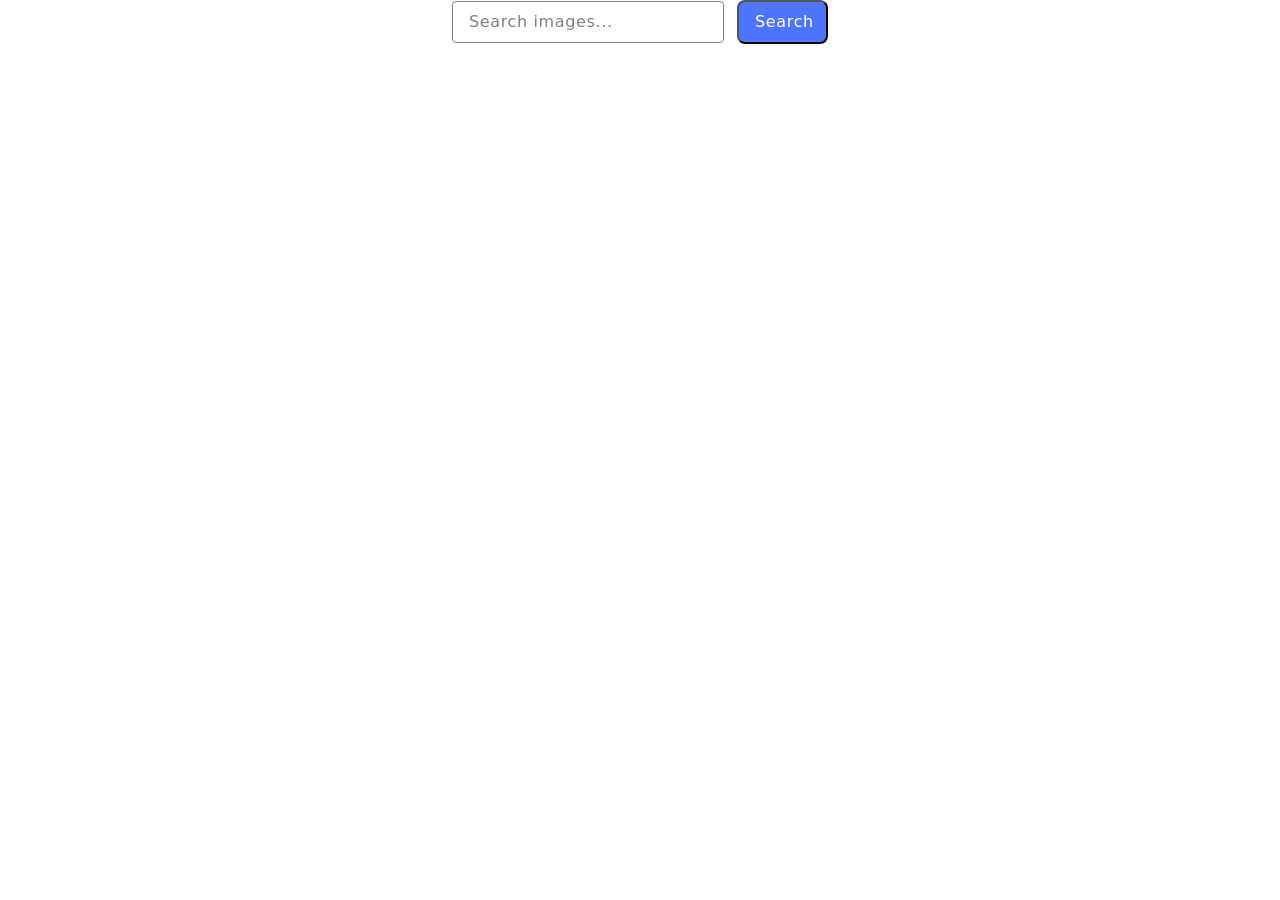
<file: src/index.html>
<!doctype html>
<html lang="en">

<head>
  <meta charset="UTF-8" />
  <link rel="icon" type="image/svg+xml" href="/favicon.svg" />
  <meta name="viewport" content="width=device-width, initial-scale=1.0" />
  <title>goit-js-hw-11</title>
  <link rel="stylesheet" href="./css/styles.css" />
</head>

<body>
  <main>
    <div class="container">
      <div class="form-wrapper">
        <form class="form">
          <label class="form-label">
            <input class="form-input" type="text" name="search-text" placeholder="Search images..." required />
          </label>
          <button class="form-btn" type="submit">Search</button>
        </form>
      </div>
      <ul class="gallery"></ul>
      <button class="load-btn" type="submit">Load more</button>
      <div class="loader"></div>
    </div>
  </main>
  <script type="module" src="./main.js"></script>
</body>

</html>
</file>
<file: src/css/styles.css>
/**
  |============================
  | include css partials with
  | default @import url()
  |============================
*/
/* Common styles */
@import url('./reset.css');
@import url('./base.css');
@import url('./galary.css');
</file>
